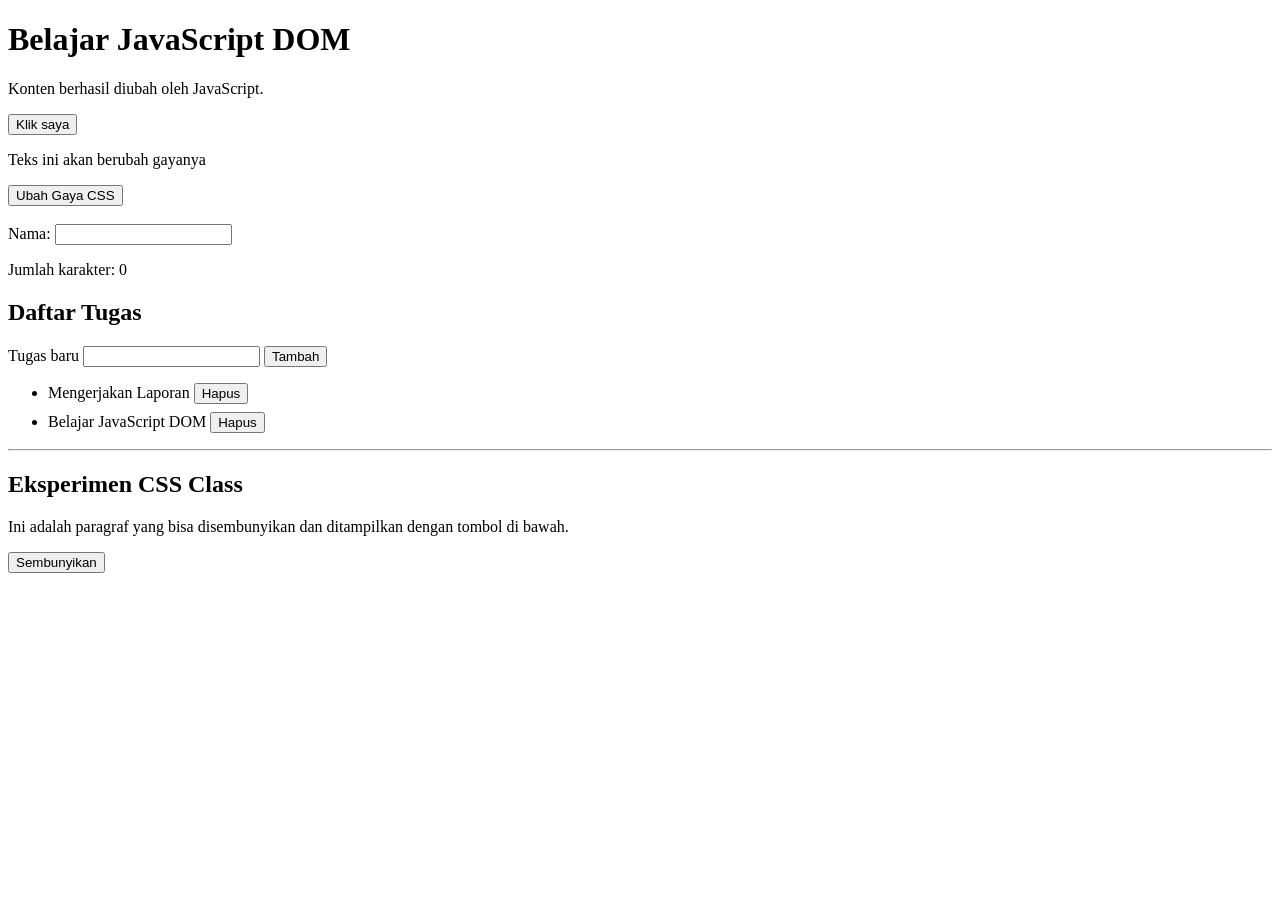
<file: index.html>
<!doctype html>
<html lang="id">
  <head>
    <meta charset="UTF-8" />
    <meta name="viewport" content="width=device-width, initial-scale=1.0" />
    <title>Praktikum DOM dan Event</title>
    <link rel="stylesheet" href="style.css" />
    <!-- Soal 5: script ada di head DENGAN defer-->
    <script src="script.js" defer></script>
  </head>
  <body>
    <h1 id="judul">Latihan DOM</h1>
    <p id="pesan">Belum ada tindakan</p>
    <button id="tombolAksi" type="button">Klik saya</button>

    <!-- Mengubah gaya CSS -->
    <p id="teksGaya">Teks ini akan berubah gayanya</p>
    <button id="tombolGaya" type="button">Ubah Gaya CSS</button>

    <br /><br />

    <!-- Event input dan penghitung karakter -->
    <label for="namaInput">Nama:</label>
    <input type="text" id="namaInput" maxlength="40" />
    <p>Jumlah karakter: <span id="jumlahKarakter">0</span></p>

    <!-- Soal 1: To-Do List dengan tombol hapus  -->
    <section>
      <h2>Daftar Tugas</h2>
      <label for="inputTugas">Tugas baru</label>
      <input id="inputTugas" type="text" />
      <button id="tambahTugas" type="button">Tambah</button>
      <p id="pesanTugas" aria-live="polite"></p>
      <ul id="daftarTugas">
        <li>
          <span>Mengerjakan Laporan</span>
          <button type="button" class="btn-hapus">Hapus</button>
        </li>
        <li>
          <span>Belajar JavaScript DOM</span>
          <button type="button" class="btn-hapus">Hapus</button>
        </li>
      </ul>
    </section>

    <hr />

    <!-- Soal 4: sembunyikan / tampilkan paragraf dengan class CSS -->
    <h2>Eksperimen CSS Class</h2>
    <p id="paragrafRahasia">
      Ini adalah paragraf yang bisa disembunyikan dan ditampilkan dengan tombol
      di bawah.
    </p>
    <button id="btnToggleParagraf" type="button">Sembunyikan</button>
  </body>
</html>
</file>
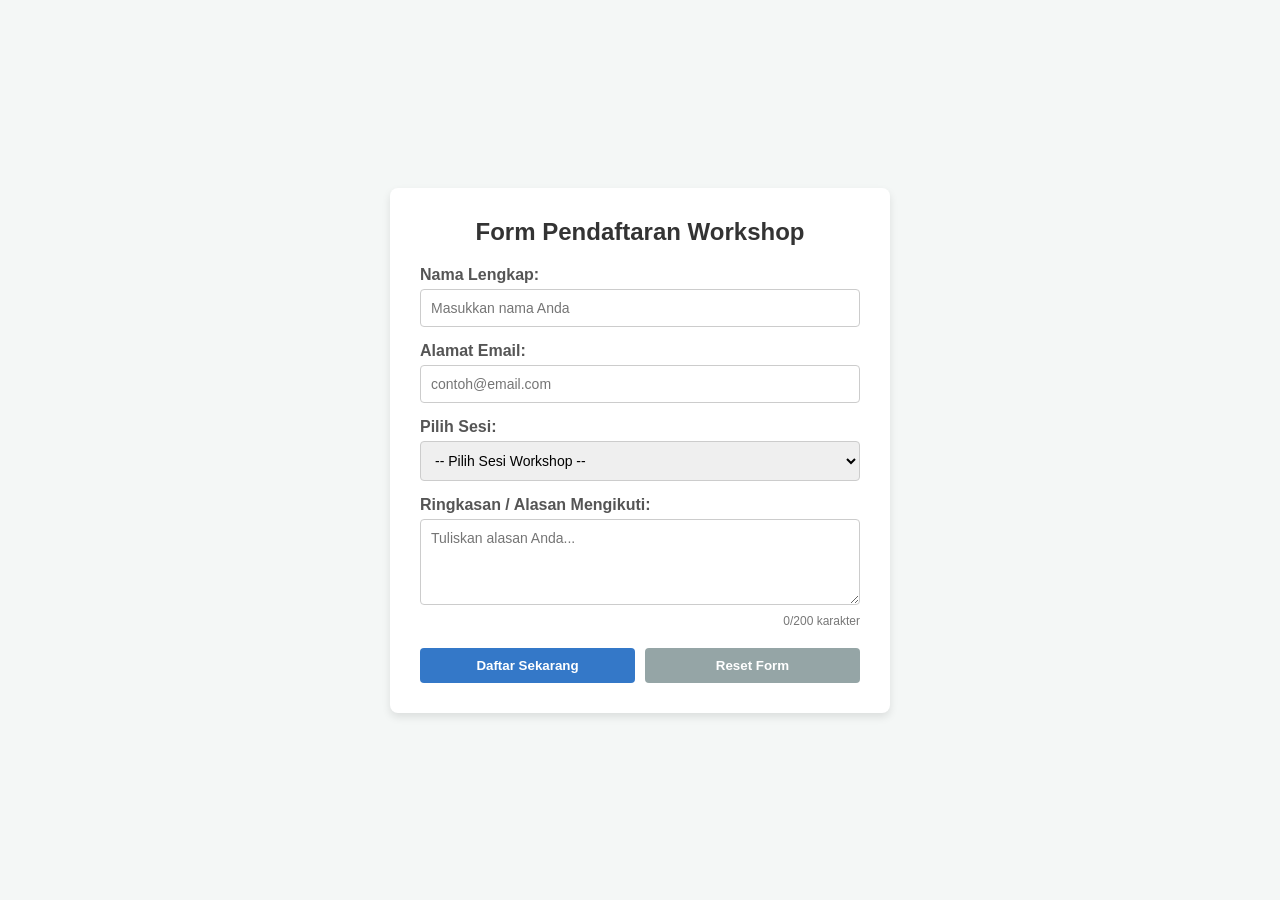
<file: Mini_Project/index.html>
<!doctype html>
<html lang="id">
  <head>
    <meta charset="UTF-8" />
    <meta name="viewport" content="width=device-width, initial-scale=1.0" />
    <title>Mini Project-Pendaftaran Workshop</title>
    <!-- Menghubungkan file CSS -->
    <link rel="stylesheet" href="style.css" />
  </head>
  <body>
    <div class="container">
      <h2>Form Pendaftaran Workshop</h2>

      <!-- Tempat untuk memunculkan pesan sukses/error -->
      <div id="pesanNotifikasi"></div>

      <form id="formWorkshop">
        <div class="form-group">
          <label for="nama">Nama Lengkap:</label>
          <input
            type="text"
            id="nama"
            name="nama"
            placeholder="Masukkan nama Anda"
          />
          <small class="error-text" id="errorNama"></small>
        </div>

        <div class="form-group">
          <label for="email">Alamat Email:</label>
          <input
            type="email"
            id="email"
            name="email"
            placeholder="contoh@email.com"
          />
          <small class="error-text" id="errorEmail"></small>
        </div>

        <div class="form-group">
          <label for="sesi">Pilih Sesi:</label>
          <select id="sesi" name="sesi">
            <option value="">-- Pilih Sesi Workshop --</option>
            <option value="pagi">Sesi Pagi (08:00 - 12:00)</option>
            <option value="siang">Sesi Siang (13:00 - 17:00)</option>
          </select>
          <small class="error-text" id="errorSesi"></small>
        </div>

        <div class="form-group">
          <label for="alasan">Ringkasan / Alasan Mengikuti:</label>
          <textarea
            id="alasan"
            name="alasan"
            rows="4"
            placeholder="Tuliskan alasan Anda..."
          ></textarea>
          <!-- Penghitung karakter -->
          <small id="charCount">0/200 karakter</small>
        </div>

        <div class="button-group">
          <button type="submit" id="btnSubmit">Daftar Sekarang</button>
          <button type="reset" id="btnReset" class="btn-reset">
            Reset Form
          </button>
        </div>
      </form>
    </div>

    <!-- Menghubungkan file JavaScript -->
    <script src="script.js"></script>
  </body>
</html>
</file>
<file: style.css>
.highlight {
  color: #173f75;
  background-color: #e6f1ff;
  border-left: 4px solid #3478c8;
  padding: 12px;
}
.teks-besar {
  font-size: 1.4rem;
}
.selesai span {
  text-decoration: line-through;
  color: #687386;
}
li {
  margin-bottom: 8px;
}
.sembunyi {
  display: none;
}
</file>
<file: Mini_Project/style.css>
* {
  box-sizing: border-box;
  margin: 0;
  padding: 0;
  font-family: Arial, sans-serif;
}

body {
  background-color: #f4f7f6;
  display: flex;
  justify-content: center;
  align-items: center;
  min-height: 100vh;
  padding: 20px;
}

.container {
  background-color: #ffffff;
  padding: 30px;
  border-radius: 8px;
  box-shadow: 0 4px 8px rgba(0, 0, 0, 0.1);
  width: 100%;
  max-width: 500px;
}

h2 {
  text-align: center;
  margin-bottom: 20px;
  color: #333;
}

.form-group {
  margin-bottom: 15px;
}

label {
  display: block;
  margin-bottom: 5px;
  font-weight: bold;
  color: #555;
}

input[type="text"],
input[type="email"],
select,
textarea {
  width: 100%;
  padding: 10px;
  border: 1px solid #ccc;
  border-radius: 4px;
  font-size: 14px;
}

input:focus,
select:focus,
textarea:focus {
  outline: none;
  border-color: #3478c8;
}

.error-text {
  color: #e74c3c;
  font-size: 12px;
  display: block;
  margin-top: 5px;
}

#charCount {
  font-size: 12px;
  color: #777;
  display: block;
  text-align: right;
  margin-top: 5px;
}

.button-group {
  display: flex;
  gap: 10px;
  margin-top: 20px;
}

button {
  flex: 1;
  padding: 10px;
  border: none;
  border-radius: 4px;
  cursor: pointer;
  font-weight: bold;
  color: white;
}

#btnSubmit {
  background-color: #3478c8;
}

.btn-reset {
  background-color: #95a5a6;
}

.alert {
  padding: 10px;
  border-radius: 4px;
  margin-bottom: 15px;
  text-align: center;
  font-weight: bold;
}

.alert-success {
  background-color: #d4edda;
  color: #155724;
  border: 1px solid #c3e6cb;
}

.alert-error {
  background-color: #f8d7da;
  color: #721c24;
  border: 1px solid #f5c6cb;
}

/* Responsif untuk layar HP */
@media (max-width: 480px) {
  .button-group {
    flex-direction: column;
  }
}
</file>
